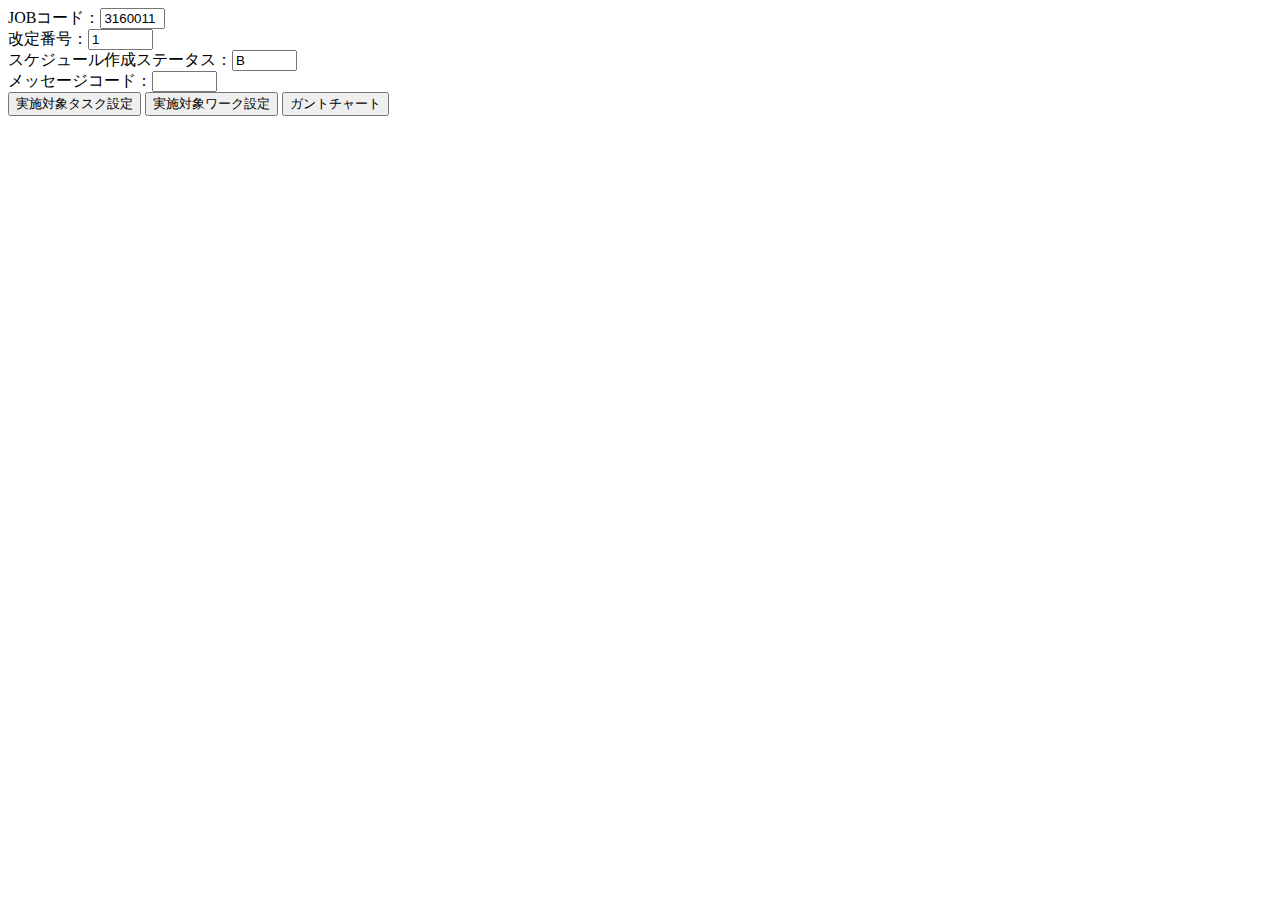
<file: sample/engschedule/src/main/resources/static/eb10201wja2.html>
<!DOCTYPE html>
<html lang="ja">
  <head>
    <meta charset="utf-8">
    <meta http-equiv="X-UA-Compatible" content="IE=edge">
    <meta name="viewport" content="width=device-width, initial-scale=1">
    <title></title>

  </head>
<body>
JOBコード：<input type="text" id="jobCd" value="3160011" size="5"><br />
改定番号：<input type="text" id="revisionNo" value="1" size="5"><br />
スケジュール作成ステータス：<input type="text" id="scheduleCreSts" value="B" size="5"><br />
メッセージコード：<input type="text" id="messageCd" value="" size="5"><br />

<button type="button" id="btn_EB10401WJA"  name="eb10401wja">実施対象タスク設定</button>
<button type="button" id="btn_EB10501WJA"  name="eb10501wja">実施対象ワーク設定</button>
<button type="button" id="btn_EB10901WJA"  name="eb10901wja">ガントチャート</button>

	<script lang="javascript" type="text/javascript" charset="utf-8">
		function $(selector) {
			return document.querySelector(selector);
		}

		var win;
		function window_open(url, id) {
			var x = screen.width - 20;
			var y = screen.height - 105;

			// TSK標準PC
			x = 1346;
			y = 663;

			if (null == win || win.closed) {
				win = window.open(url, id,
						"top=0px, left=0px, width=" + x + "px, height=" + y + "px, location=0, menubar=0, resizable=1, scrollbars=0, status=1, titlebar=0, toolbar=0");
			}
			win.focus();
		}


$("#btn_EB10401WJA").onclick = function() {
	var params = [];
	params.push("jobCd=" + $("#jobCd").value);
	params.push("revisionNo=" + $("#revisionNo").value);
	params.push("scheduleCreSts=" + $("#scheduleCreSts").value);
	params.push("messageCd=" + $("#messageCd").value);
	location.href = this.name + ".html?" +  params.join("&");
};

$("#btn_EB10501WJA").onclick = function() {
	var params = [];
	params.push("jobCd=" + $("#jobCd").value);
	params.push("revisionNo=" + $("#revisionNo").value);
	params.push("scheduleCreSts=" + $("#scheduleCreSts").value);
	params.push("messageCd=" + $("#messageCd").value);
	location.href = this.name + ".html?" +  params.join("&");
};

$("#btn_EB10901WJA").onclick = function() {
	var params = [];
	params.push("jobCd=" + $("#jobCd").value);
	params.push("revisionNo=" + $("#revisionNo").value);
	params.push("scheduleCreSts=" + $("#scheduleCreSts").value);
	params.push("messageCd=" + $("#messageCd").value);
	location.href = this.name + ".html?" +  params.join("&");
};
    </script>
</body>
</file>
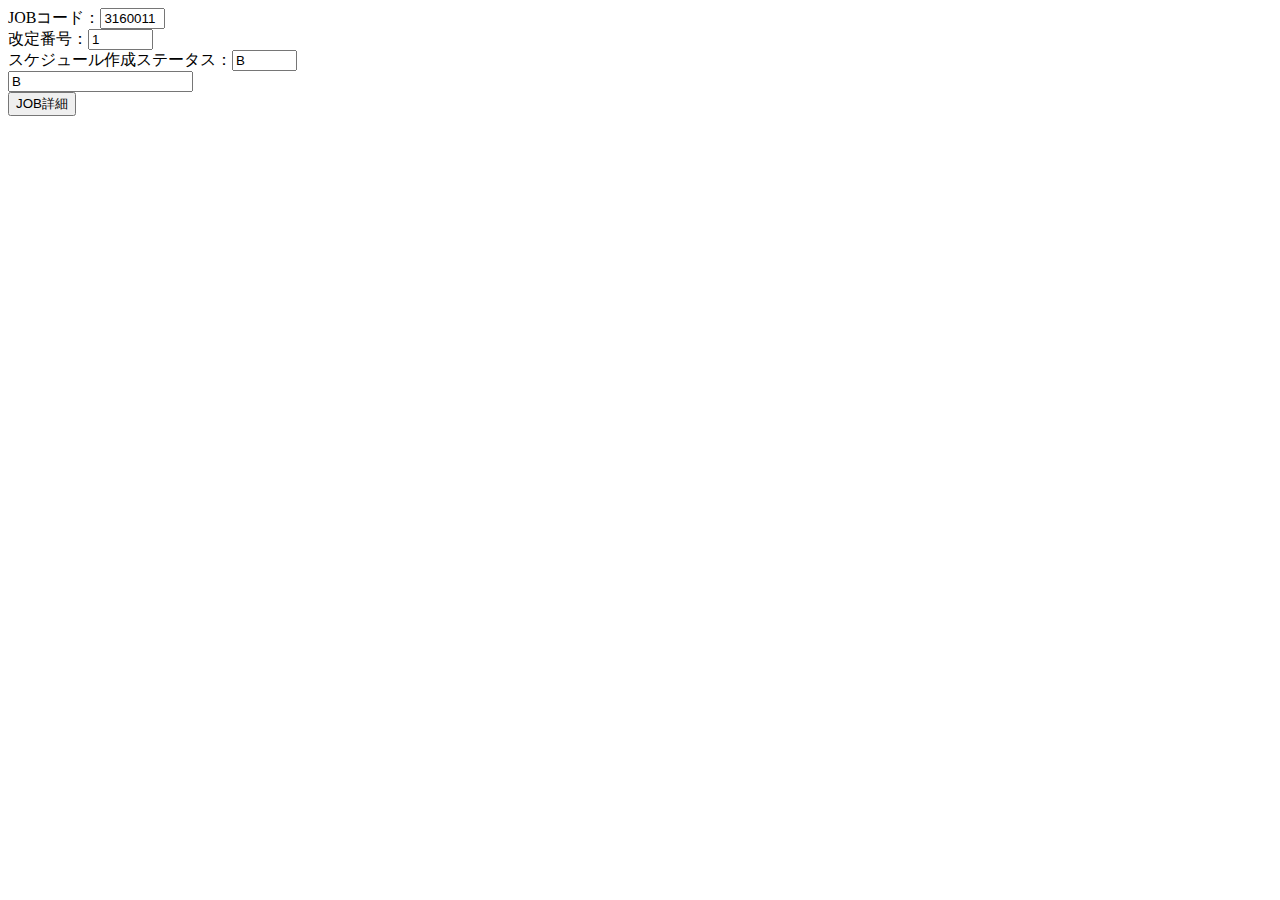
<file: sample/engschedule/src/main/resources/static/eb10501wjaTest1.html>
﻿<!DOCTYPE html>
<html lang="ja">
  <head>
    <meta charset="utf-8">
    <meta http-equiv="X-UA-Compatible" content="IE=edge">
    <meta name="viewport" content="width=device-width, initial-scale=1">
    <title></title>

  </head>
<body>
JOBコード：<input type="text" id="jobCd" value="3160011" size="5"><br />
改定番号：<input type="text" id="revisionNo" value="1" size="5"><br />
スケジュール作成ステータス：<input type="text" id="scheduleCreSts" value="B" size="5"><br />
<input type="text" id="scheduleCreSts" value="B"><br />
<button type="button" id="btn_EB10201WJA"  name="eb10501wjaTest2">JOB詳細</button>

	<script lang="javascript" type="text/javascript" charset="utf-8">
		function $(selector) {
			return document.querySelector(selector);
		}

		var win;
		function window_open(url, id) {
			var x = screen.width - 20;
			var y = screen.height - 105;

			// TSK標準PC
			x = 1346;
			y = 663;

			if (null == win || win.closed) {
				win = window.open(url, id,
						"top=0px, left=0px, width=" + x + "px, height=" + y + "px, location=0, menubar=0, resizable=1, scrollbars=0, status=1, titlebar=0, toolbar=0");
			}
			win.focus();
		}

var params = [];
params.push("jobCd=" + $("#jobCd").value);
params.push("revisionNo=" + $("#revisionNo").value);
params.push("scheduleCreSts=" + $("#scheduleCreSts").value);

$("#btn_EB10201WJA").onclick = function() {
	window_open(this.name + ".html?" +  params.join("&"), this.name);
};

    </script>
</body>
</file>
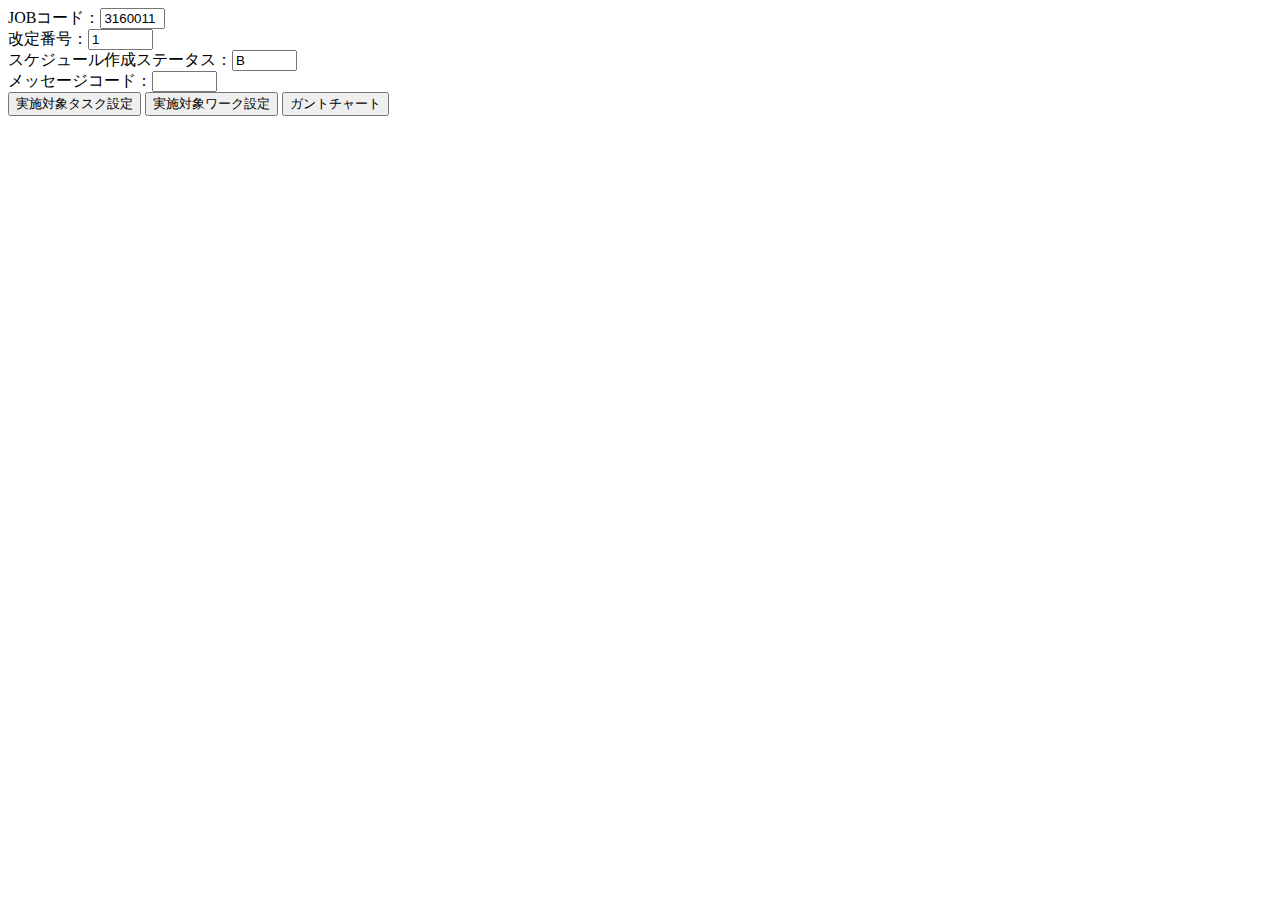
<file: sample/engschedule/src/main/resources/static/eb10501wjaTest2.html>
﻿<!DOCTYPE html>
<html lang="ja">
  <head>
    <meta charset="utf-8">
    <meta http-equiv="X-UA-Compatible" content="IE=edge">
    <meta name="viewport" content="width=device-width, initial-scale=1">
    <title></title>

  </head>
<body>
JOBコード：<input type="text" id="jobCd" value="3160011" size="5"><br />
改定番号：<input type="text" id="revisionNo" value="1" size="5"><br />
スケジュール作成ステータス：<input type="text" id="scheduleCreSts" value="B" size="5"><br />
メッセージコード：<input type="text" id="messageCd" value="" size="5"><br />

<button type="button" id="btn_EB10401WJA"  name="eb10401wja">実施対象タスク設定</button>
<button type="button" id="btn_EB10501WJA"  name="eb10501wja">実施対象ワーク設定</button>
<button type="button" id="btn_EB10901WJA"  name="eb10901wja">ガントチャート</button>

	<script lang="javascript" type="text/javascript" charset="utf-8">
		function $(selector) {
			return document.querySelector(selector);
		}

		var win;
		function window_open(url, id) {
			var x = screen.width - 20;
			var y = screen.height - 105;

			// TSK標準PC
			x = 1346;
			y = 663;

			if (null == win || win.closed) {
				win = window.open(url, id,
						"top=0px, left=0px, width=" + x + "px, height=" + y + "px, location=0, menubar=0, resizable=1, scrollbars=0, status=1, titlebar=0, toolbar=0");
			}
			win.focus();
		}


$("#btn_EB10401WJA").onclick = function() {
	var params = [];
	params.push("jobCd=" + $("#jobCd").value);
	params.push("revisionNo=" + $("#revisionNo").value);
	params.push("scheduleCreSts=" + $("#scheduleCreSts").value);
	params.push("messageCd=" + $("#messageCd").value);
	location.href = this.name + ".html?" +  params.join("&");
};

$("#btn_EB10501WJA").onclick = function() {
	var params = [];
	params.push("jobCd=" + $("#jobCd").value);
	params.push("revisionNo=" + $("#revisionNo").value);
	params.push("scheduleCreSts=" + $("#scheduleCreSts").value);
	params.push("messageCd=" + $("#messageCd").value);
	location.href = this.name + ".html?" +  params.join("&");
};

$("#btn_EB10901WJA").onclick = function() {
	var params = [];
	params.push("jobCd=" + $("#jobCd").value);
	params.push("revisionNo=" + $("#revisionNo").value);
	params.push("scheduleCreSts=" + $("#scheduleCreSts").value);
	params.push("messageCd=" + $("#messageCd").value);
	location.href = this.name + ".html?" +  params.join("&");
};
    </script>
</body>
</file>
